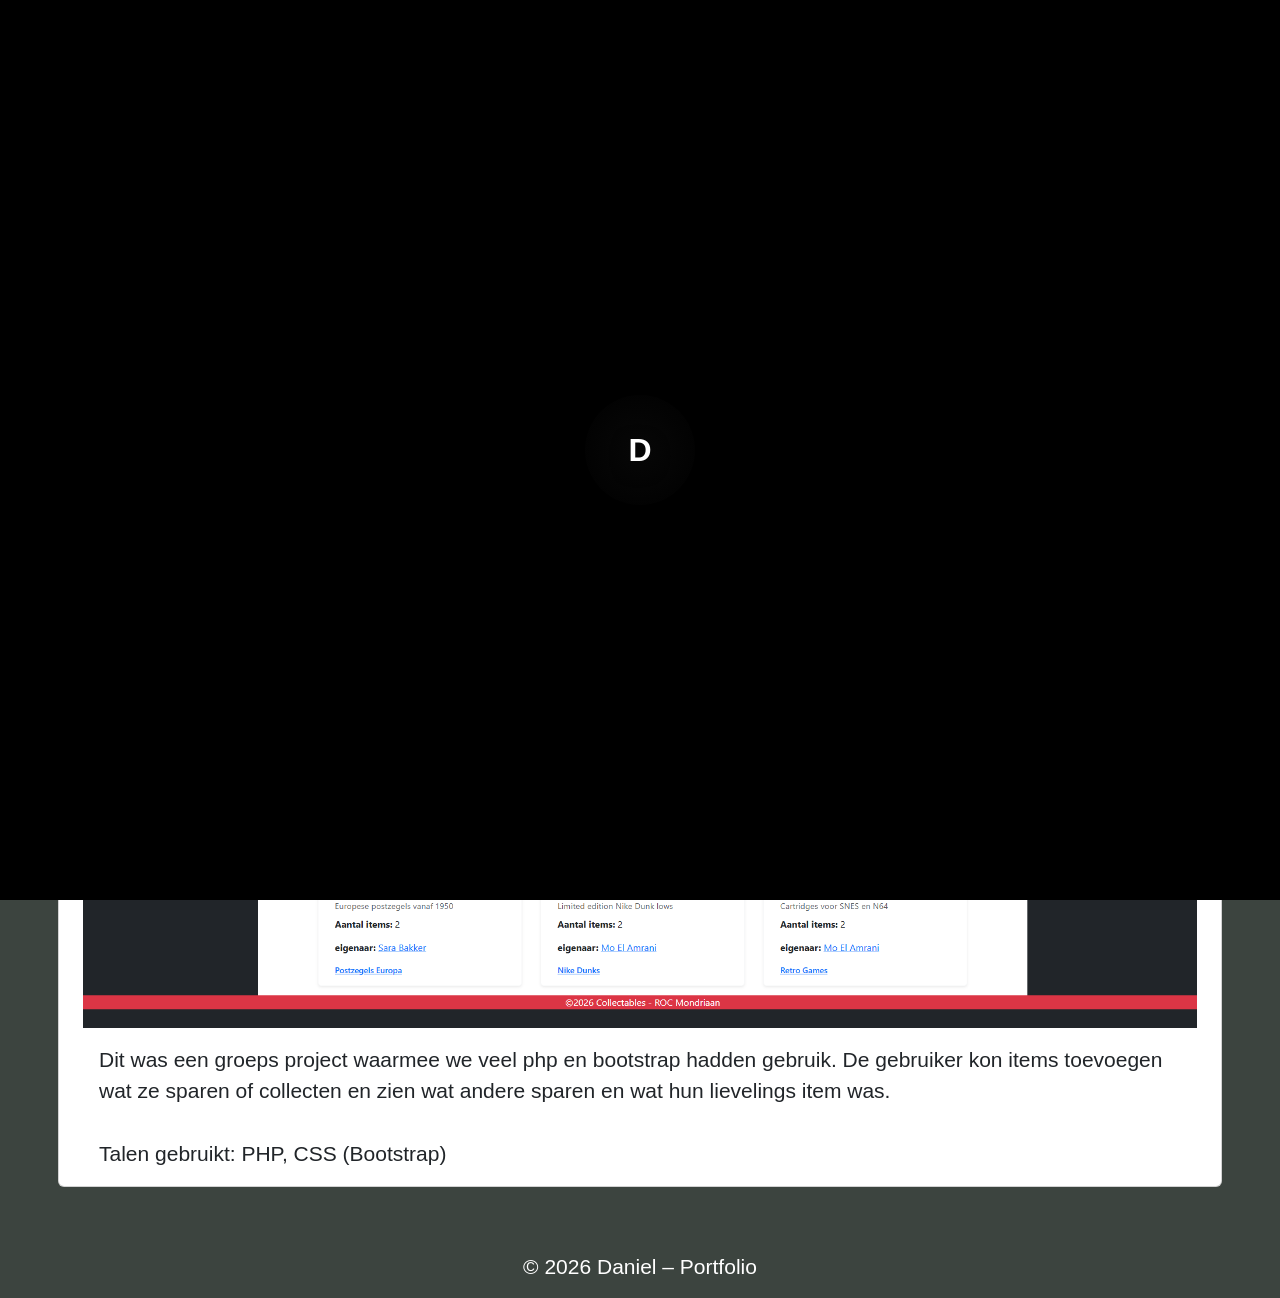
<file: Collectibles.html>
<!doctype html>
<html lang="nl">
<head>
    <meta charset="UTF-8">
    <meta name="viewport" content="width=device-width,initial-scale=1">
    <title>Projects – Daniel Portfolio</title>

    <!-- Bootstrap -->
    <link href="https://cdn.jsdelivr.net/npm/bootstrap@5.3.2/dist/css/bootstrap.min.css" rel="stylesheet">

    <!-- AOS -->
    <link href="https://unpkg.com/aos@2.3.1/dist/aos.css" rel="stylesheet">

    <!-- Custom CSS -->
    <link rel="stylesheet" href="css/style.css">
    <!-- Scripts -->
    <script src="https://cdn.jsdelivr.net/npm/bootstrap@5.3.2/dist/js/bootstrap.bundle.min.js" defer></script>
    <script src="https://unpkg.com/aos@2.3.1/dist/aos.js" defer></script>
    <script src="js/script.js" defer></script>
</head>
<body data-bs-spy="scroll" data-bs-target="#navbar" data-bs-offset="80">

<!-- PRELOADER -->
<div id="preloader">
    <div class="pulse-loader">
        <span class="loader-text">D</span>
    </div>
</div>

<!-- NAVBAR -->
<nav id="navbarNavDropdown" class="navbar fixed-top navbar-expand-lg">
    <div class="container">
        <a class="navbar-brand fw-bold" href="index.html">daniM‑T</a>
        <button class="navbar-toggler" type="button" data-bs-toggle="collapse" data-bs-target="#menu">
            <span class="navbar-toggler-icon"></span>
        </button>

        <div class="collapse navbar-collapse justify-content-end" id="menu">
            <ul class="navbar-nav align-items-center">
                <li class="nav-item dropdown">
                    <a class="nav-link dropdown-toggle" href="#" id="projectsDropdown" role="button"
                       data-bs-toggle="dropdown" aria-expanded="false">
                        Projects
                    </a>

                    <ul class="dropdown-menu dropdown-menu-end bg-dark border-0">
                        <li><a class="dropdown-item text-white" href="ggalgje.html">Galgje</a></li>
                        <li><a class="dropdown-item text-white" href="Collectibles.html">Collectibles</a></li>
                        <li><a class="dropdown-item text-white" href="qquiz.html">Quiz</a></li>
                        <li><a class="dropdown-item text-white" href="Mon.html">Mon-In</a></li>
                        <li><a class="dropdown-item text-white" href="godot.html">Godot Game</a></li>
                    </ul>
                </li>

            </ul>
        </div>
    </div>
</nav>

<!-- HEADER -->
<header class="text-center p-5 mt-5">
    <h1 class="hero-title">Collectible</h1>
</header>

<!-- PROJECTS SECTION -->
<section id="projects" class="container mt-5 pt-5">
    <div class="row g-5">
        <!-- Project layout -->
        <div class="card pt-3" style="width: 80rem;">
            <img src="img/collectables.png" class="card-img-top" alt="...">
            <div class="card-body">
                <p class="card-text">Dit was een groeps project waarmee we veel php en bootstrap hadden gebruik. De
                    gebruiker kon items toevoegen wat ze sparen of collecten en zien wat andere sparen en wat hun
                    lievelings item was.<br><br>

                    Talen gebruikt:
                    PHP, CSS (Bootstrap)

                </p>
            </div>
        </div>
    </div>
</section>

<!-- FOOTER -->
<footer class="text-center p-3 mt-5">
    © 2026 Daniel – Portfolio
</footer>


</body>
</html>
</file>
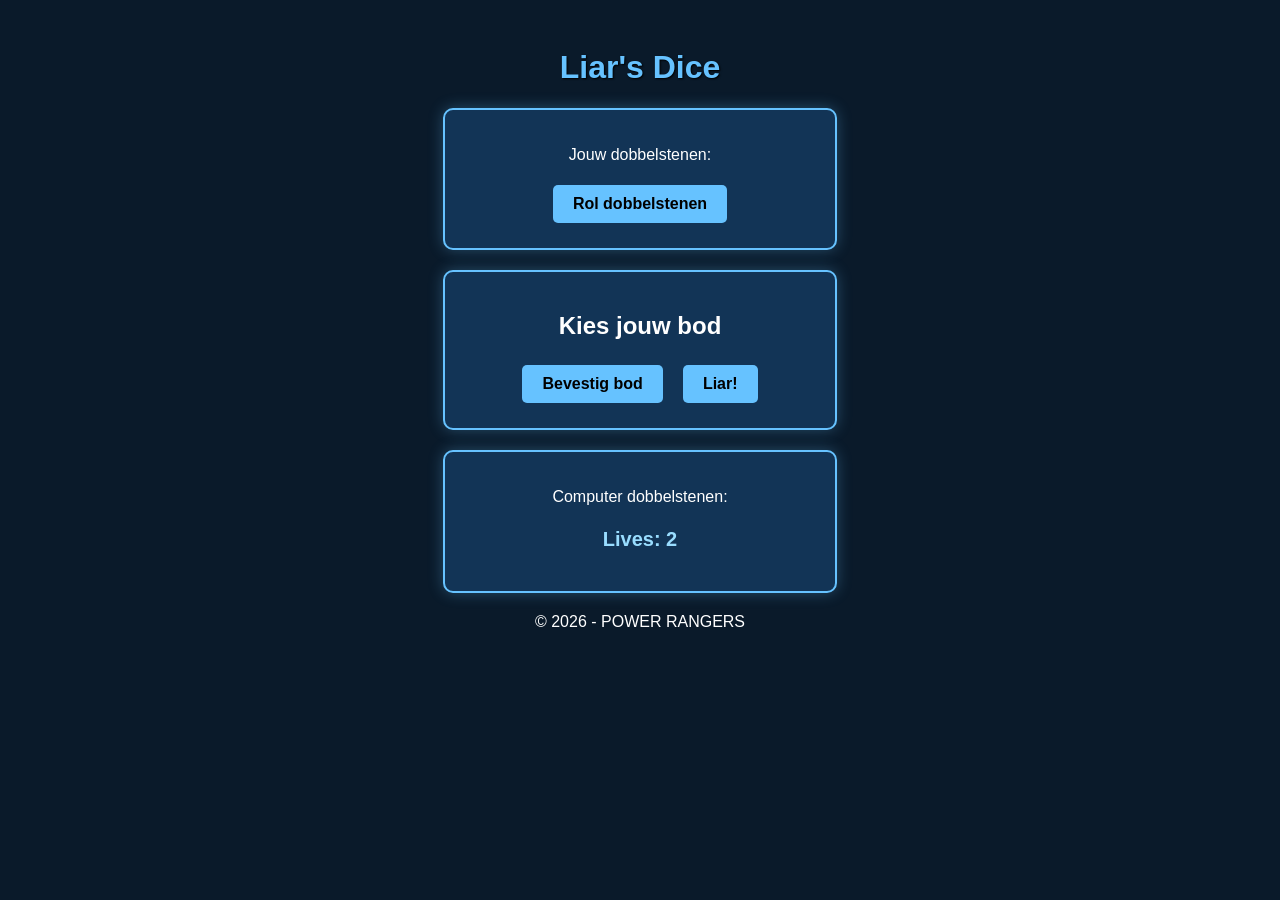
<file: Daniel.html>
<!DOCTYPE html>
<html>
<head>
  <title>Liar's Dice</title>
  <link rel="stylesheet" href="Daniel.css">
</head>
<body>

<h1>Liar's Dice</h1>

<div class="box">
  <p>Jouw dobbelstenen:</p>
  <div id="playerDice" class="dice"></div>
  <button onclick="rollDice()">Rol dobbelstenen</button>
</div>

<div class="box">
  <h2>Kies jouw bod</h2>

  <div class="controller">
    <button class="up" onclick="valueUp()">↑</button>

    <button class="left" onclick="countDown()">←</button>
    <div id="display" class="center">1 x ⚀</div>
    <button class="right" onclick="countUp()">→</button>

    <button class="down" onclick="valueDown()">↓</button>
  </div>

  <div class="actions">
    <button onclick="submitBid()">Bevestig bod</button>
    <button onclick="callLiar()">Liar!</button>
  </div>
</div>

<div class="box">
  <p>Computer dobbelstenen:</p>

  <div id="computerDice" class="dice"></div>

  <p id="computerBid" class="result"></p>

  <p class="result"></p>

  <p class="lives">Lives: 2</p>
</div>

<script src="Daniel.js"></script>

<footer>
  <p>&copy; 2026 - POWER RANGERS</p>
</footer>

</body>
</html>
</file>
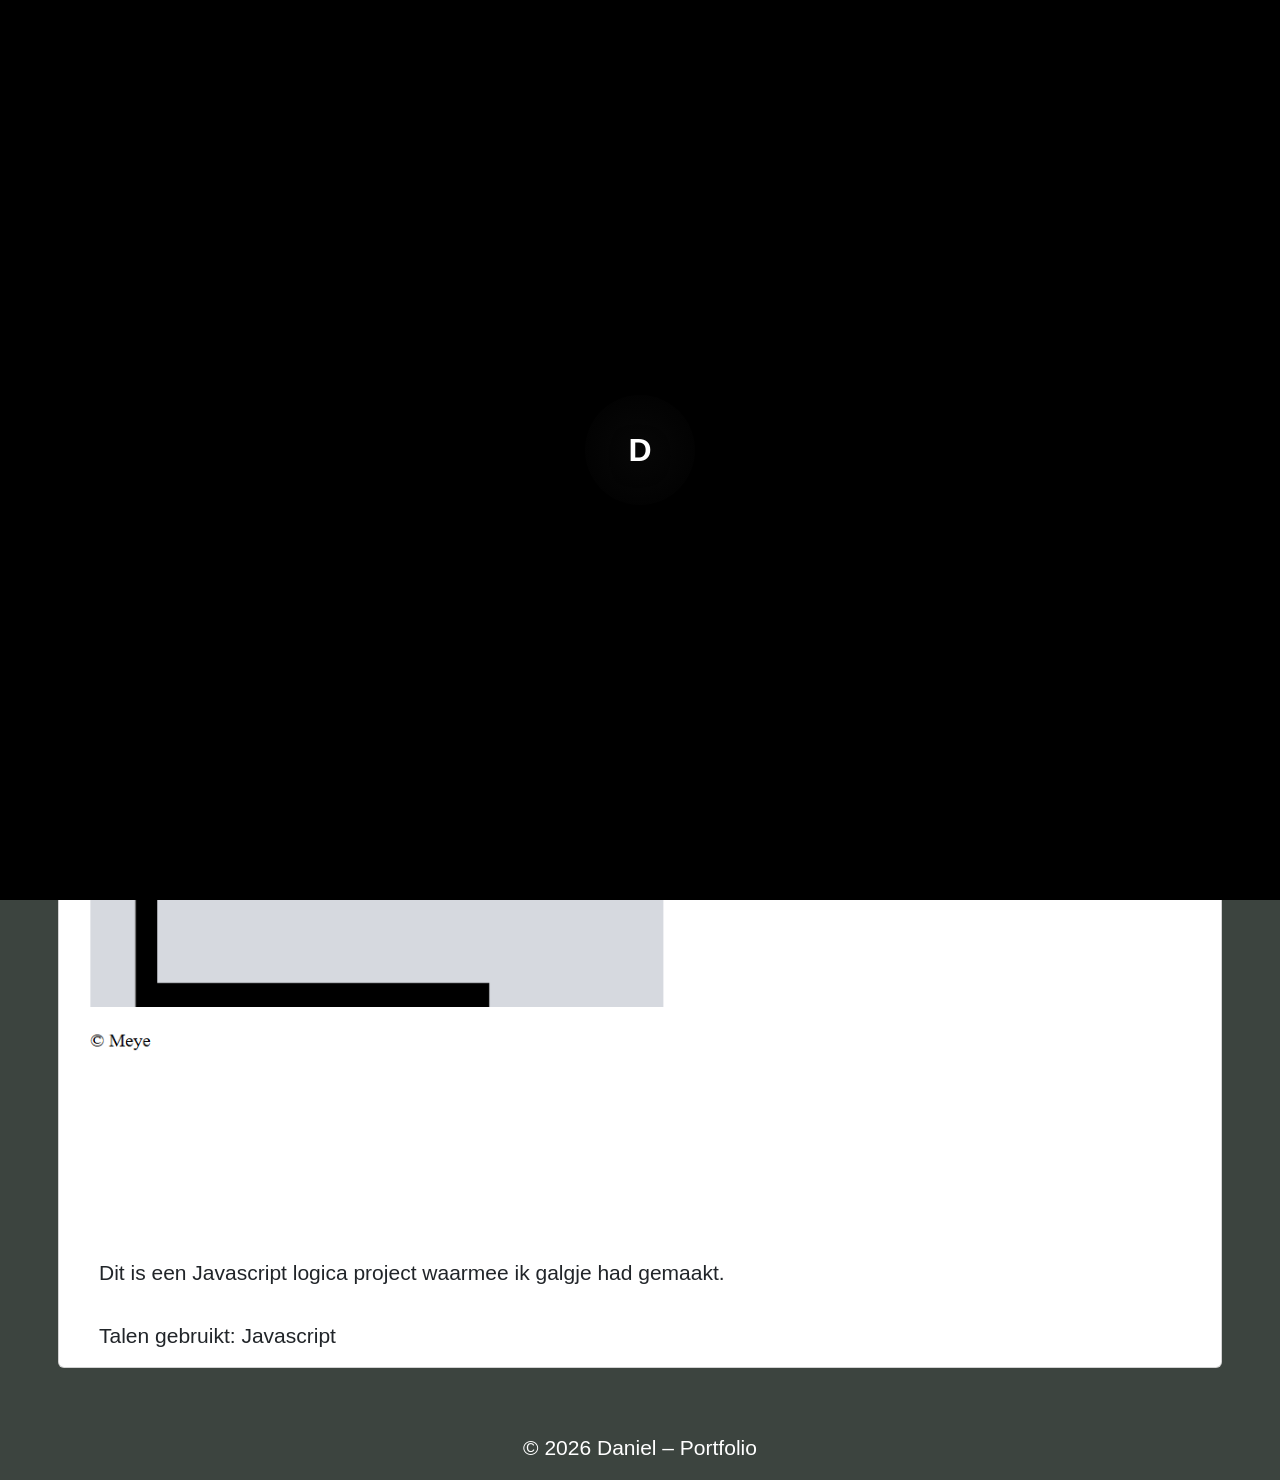
<file: ggalgje.html>
<!doctype html>
<html lang="nl">
<head>
    <meta charset="UTF-8">
    <meta name="viewport" content="width=device-width,initial-scale=1">
    <title>Projects – Daniel Portfolio</title>

    <!-- Bootstrap -->
    <link href="https://cdn.jsdelivr.net/npm/bootstrap@5.3.2/dist/css/bootstrap.min.css" rel="stylesheet">

    <!-- AOS -->
    <link href="https://unpkg.com/aos@2.3.1/dist/aos.css" rel="stylesheet">

    <!-- Custom CSS -->
    <link rel="stylesheet" href="css/style.css">
    <!-- Scripts -->
    <script src="https://cdn.jsdelivr.net/npm/bootstrap@5.3.2/dist/js/bootstrap.bundle.min.js" defer></script>
    <script src="https://unpkg.com/aos@2.3.1/dist/aos.js" defer></script>
    <script src="js/script.js" defer></script>
</head>
<body data-bs-spy="scroll" data-bs-target="#navbar" data-bs-offset="80">

<!-- PRELOADER -->
<div id="preloader">
    <div class="pulse-loader">
        <span class="loader-text">D</span>
    </div>
</div>

<!-- NAVBAR -->
<nav id="navbarNavDropdown" class="navbar fixed-top navbar-expand-lg">
    <div class="container">
        <a class="navbar-brand fw-bold" href="index.html">daniM‑T</a>
        <button class="navbar-toggler" type="button" data-bs-toggle="collapse" data-bs-target="#menu">
            <span class="navbar-toggler-icon"></span>
        </button>

        <div class="collapse navbar-collapse justify-content-end" id="menu">
            <ul class="navbar-nav align-items-center">
                <li class="nav-item dropdown">
                    <a class="nav-link dropdown-toggle" href="#" id="projectsDropdown" role="button"
                       data-bs-toggle="dropdown" aria-expanded="false">
                        Projects
                    </a>

                    <ul class="dropdown-menu dropdown-menu-end bg-dark border-0">
                        <li><a class="dropdown-item text-white" href="ggalgje.html">Galgje</a></li>
                        <li><a class="dropdown-item text-white" href="Collectibles.html">Collectibles</a></li>
                        <li><a class="dropdown-item text-white" href="qquiz.html">Quiz</a></li>
                        <li><a class="dropdown-item text-white" href="Mon.html">Mon-In</a></li>
                        <li><a class="dropdown-item text-white" href="godot.html">Godot Game</a></li>
                    </ul>
                </li>

            </ul>
        </div>
    </div>
</nav>

<!-- HEADER -->
<header class="text-center p-5 mt-5">
    <h1 class="hero-title">Galgje</h1>
</header>

<!-- PROJECTS SECTION -->
<section id="projects" class="container mt-5 pt-5">
    <div class="row g-5">
        <!-- Project layout -->
        <div class="card pt-3" style="width: 80rem;">
            <img src="img/galgje.png" class="card-img-top" alt="...">
            <div class="card-body">
                <p class="card-text">Dit is een Javascript logica project waarmee ik galgje had gemaakt.
                    <br><br>

                    Talen gebruikt:
                    Javascript
                </p>
            </div>
        </div>
    </div>
</section>

<!-- FOOTER -->
<footer class="text-center p-3 mt-5">
    © 2026 Daniel – Portfolio
</footer>


</body>
</html>
</file>
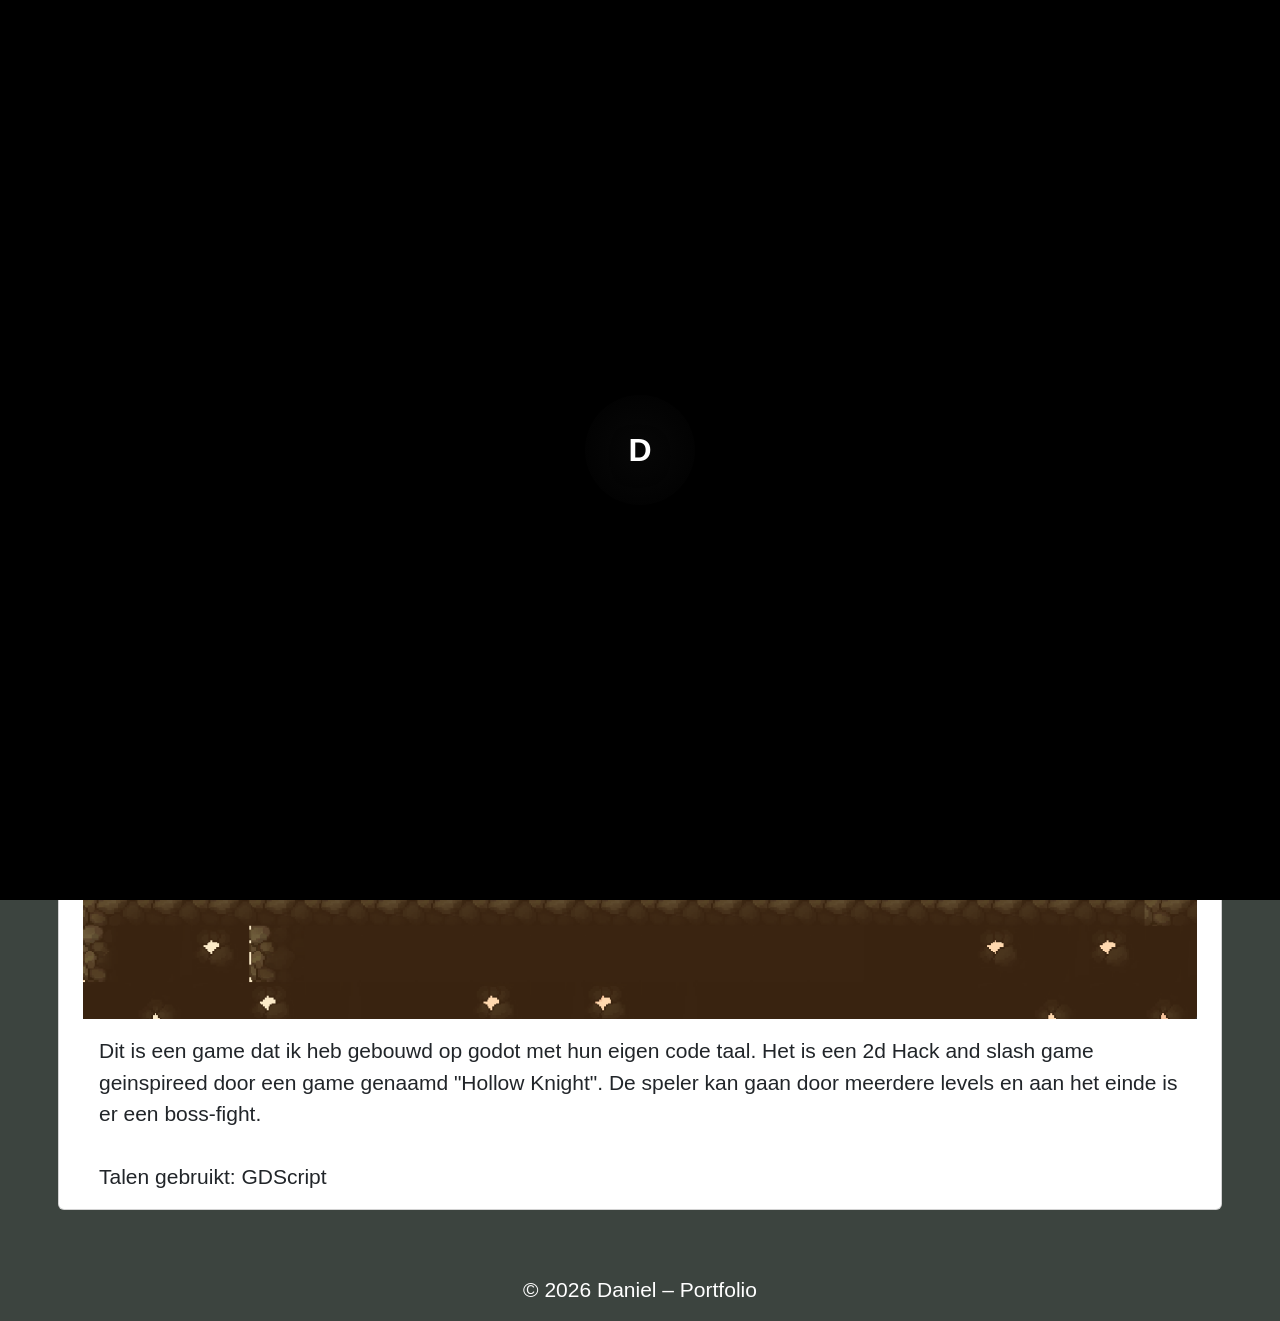
<file: godot.html>
<!doctype html>
<html lang="nl">
<head>
    <meta charset="UTF-8">
    <meta name="viewport" content="width=device-width,initial-scale=1">
    <title>Projects – Daniel Portfolio</title>

    <!-- Bootstrap -->
    <link href="https://cdn.jsdelivr.net/npm/bootstrap@5.3.2/dist/css/bootstrap.min.css" rel="stylesheet">

    <!-- AOS -->
    <link href="https://unpkg.com/aos@2.3.1/dist/aos.css" rel="stylesheet">

    <!-- Custom CSS -->
    <link rel="stylesheet" href="css/style.css">
    <!-- Scripts -->
    <script src="https://cdn.jsdelivr.net/npm/bootstrap@5.3.2/dist/js/bootstrap.bundle.min.js" defer></script>
    <script src="https://unpkg.com/aos@2.3.1/dist/aos.js" defer></script>
    <script src="js/script.js" defer></script>
</head>
<body data-bs-spy="scroll" data-bs-target="#navbar" data-bs-offset="80">

<!-- PRELOADER -->
<div id="preloader">
    <div class="pulse-loader">
        <span class="loader-text">D</span>
    </div>
</div>

<!-- NAVBAR -->
<nav id="navbarNavDropdown" class="navbar fixed-top navbar-expand-lg">
    <div class="container">
        <a class="navbar-brand fw-bold" href="index.html">daniM‑T</a>
        <button class="navbar-toggler" type="button" data-bs-toggle="collapse" data-bs-target="#menu">
            <span class="navbar-toggler-icon"></span>
        </button>

        <div class="collapse navbar-collapse justify-content-end" id="menu">
            <ul class="navbar-nav align-items-center">
                <li class="nav-item dropdown">
                    <a class="nav-link dropdown-toggle" href="#" id="projectsDropdown" role="button"
                       data-bs-toggle="dropdown" aria-expanded="false">
                        Projects
                    </a>

                    <ul class="dropdown-menu dropdown-menu-end bg-dark border-0">
                        <li><a class="dropdown-item text-white" href="ggalgje.html">Galgje</a></li>
                        <li><a class="dropdown-item text-white" href="Collectibles.html">Collectibles</a></li>
                        <li><a class="dropdown-item text-white" href="qquiz.html">Quiz</a></li>
                        <li><a class="dropdown-item text-white" href="Mon.html">Mon-In</a></li>
                        <li><a class="dropdown-item text-white" href="godot.html">Godot Game</a></li>
                    </ul>
                </li>

            </ul>
        </div>
    </div>
</nav>

<!-- HEADER -->
<header class="text-center p-5 mt-5">
    <h1 class="hero-title">Godot Game</h1>
</header>

<!-- PROJECTS SECTION -->
<section id="projects" class="container mt-5 pt-5">
    <div class="row g-5">
        <!-- Project layout -->
        <div class="card pt-3" style="width: 80rem;">
            <img src="img/GameSC.png" class="card-img-top" alt="...">
            <div class="card-body">
                <p class="card-text">Dit is een game dat ik heb gebouwd op godot met hun eigen code taal. Het is een 2d
                    Hack and slash game geinspireed door een game genaamd "Hollow Knight". De speler kan gaan door
                    meerdere levels en aan het einde is er een boss-fight.<br><br>

                    Talen gebruikt:
                    GDScript
                </p>
            </div>
        </div>
    </div>
</section>

<!-- FOOTER -->
<footer class="text-center p-3 mt-5">
    © 2026 Daniel – Portfolio
</footer>


</body>
</html>
</file>
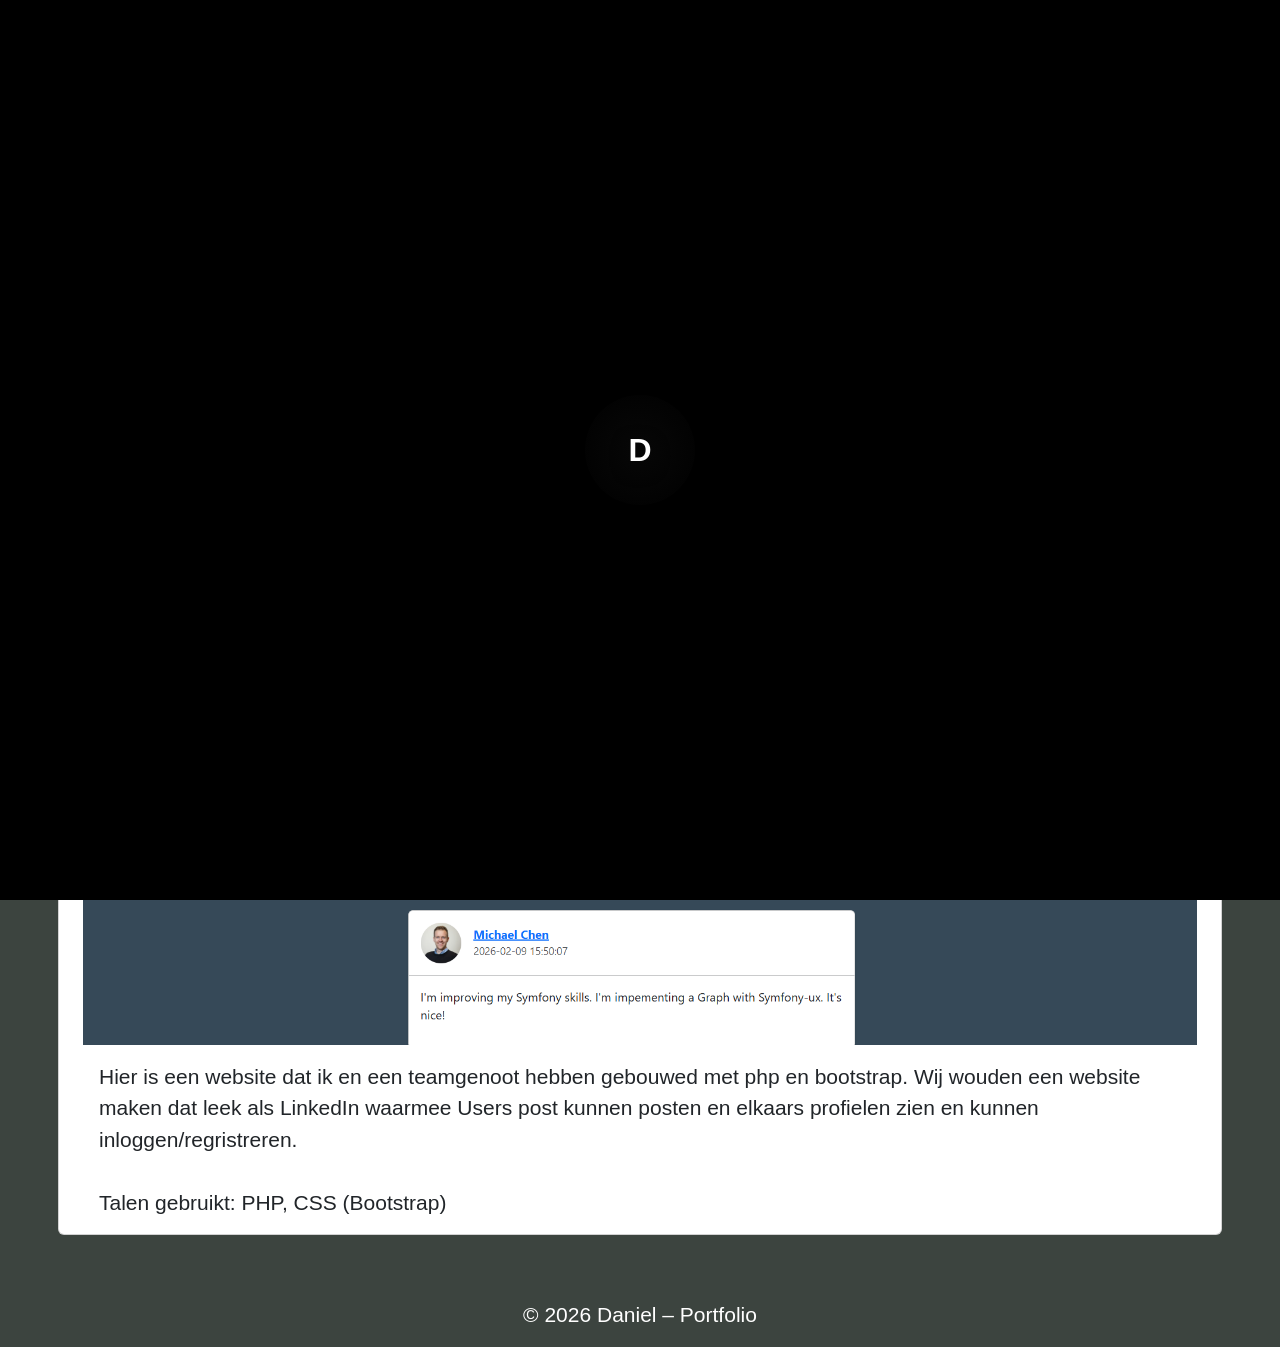
<file: Mon.html>
<!doctype html>
<html lang="nl">
<head>
    <meta charset="UTF-8">
    <meta name="viewport" content="width=device-width,initial-scale=1">
    <title>Projects – Daniel Portfolio</title>

    <!-- Bootstrap -->
    <link href="https://cdn.jsdelivr.net/npm/bootstrap@5.3.2/dist/css/bootstrap.min.css" rel="stylesheet">

    <!-- AOS -->
    <link href="https://unpkg.com/aos@2.3.1/dist/aos.css" rel="stylesheet">

    <!-- Custom CSS -->
    <link rel="stylesheet" href="css/style.css">
    <!-- Scripts -->
    <script src="https://cdn.jsdelivr.net/npm/bootstrap@5.3.2/dist/js/bootstrap.bundle.min.js" defer></script>
    <script src="https://unpkg.com/aos@2.3.1/dist/aos.js" defer></script>
    <script src="js/script.js" defer></script>
</head>
<body data-bs-spy="scroll" data-bs-target="#navbar" data-bs-offset="80">

<!-- PRELOADER -->
<div id="preloader">
    <div class="pulse-loader">
        <span class="loader-text">D</span>
    </div>
</div>

<!-- NAVBAR -->
<nav id="navbarNavDropdown" class="navbar fixed-top navbar-expand-lg">
    <div class="container">
        <a class="navbar-brand fw-bold" href="index.html">daniM‑T</a>
        <button class="navbar-toggler" type="button" data-bs-toggle="collapse" data-bs-target="#menu">
            <span class="navbar-toggler-icon"></span>
        </button>

        <div class="collapse navbar-collapse justify-content-end" id="menu">
            <ul class="navbar-nav align-items-center">
                <li class="nav-item dropdown">
                    <a class="nav-link dropdown-toggle" href="#" id="projectsDropdown" role="button"
                       data-bs-toggle="dropdown" aria-expanded="false">
                        Projects
                    </a>

                    <ul class="dropdown-menu dropdown-menu-end bg-dark border-0">
                        <li><a class="dropdown-item text-white" href="ggalgje.html">Galgje</a></li>
                        <li><a class="dropdown-item text-white" href="Collectibles.html">Collectibles</a></li>
                        <li><a class="dropdown-item text-white" href="qquiz.html">Quiz</a></li>
                        <li><a class="dropdown-item text-white" href="Mon.html">Mon-In</a></li>
                        <li><a class="dropdown-item text-white" href="godot.html">Godot Game</a></li>
                    </ul>
                </li>

            </ul>
        </div>
    </div>
</nav>

<!-- HEADER -->
<header class="text-center p-5 mt-5">
    <h1 class="hero-title">Mon-In</h1>
</header>

<!-- PROJECTS SECTION -->
<section id="projects" class="container mt-5 pt-5">
    <div class="row g-5">
        <!-- Project layout -->
        <div class="card pt-3" style="width: 80rem;">
            <img src="img/monin.png" class="card-img-top" alt="...">
            <div class="card-body">
                <p class="card-text">Hier is een website dat ik en een teamgenoot hebben gebouwed met php en bootstrap.
                    Wij wouden een website maken dat leek als LinkedIn waarmee Users post kunnen posten en elkaars
                    profielen zien en kunnen inloggen/regristreren. <br><br>

                    Talen gebruikt:
                    PHP, CSS (Bootstrap)
                </p>
            </div>
        </div>
    </div>
</section>

<!-- FOOTER -->
<footer class="text-center p-3 mt-5">
    © 2026 Daniel – Portfolio
</footer>


</body>
</html>
</file>
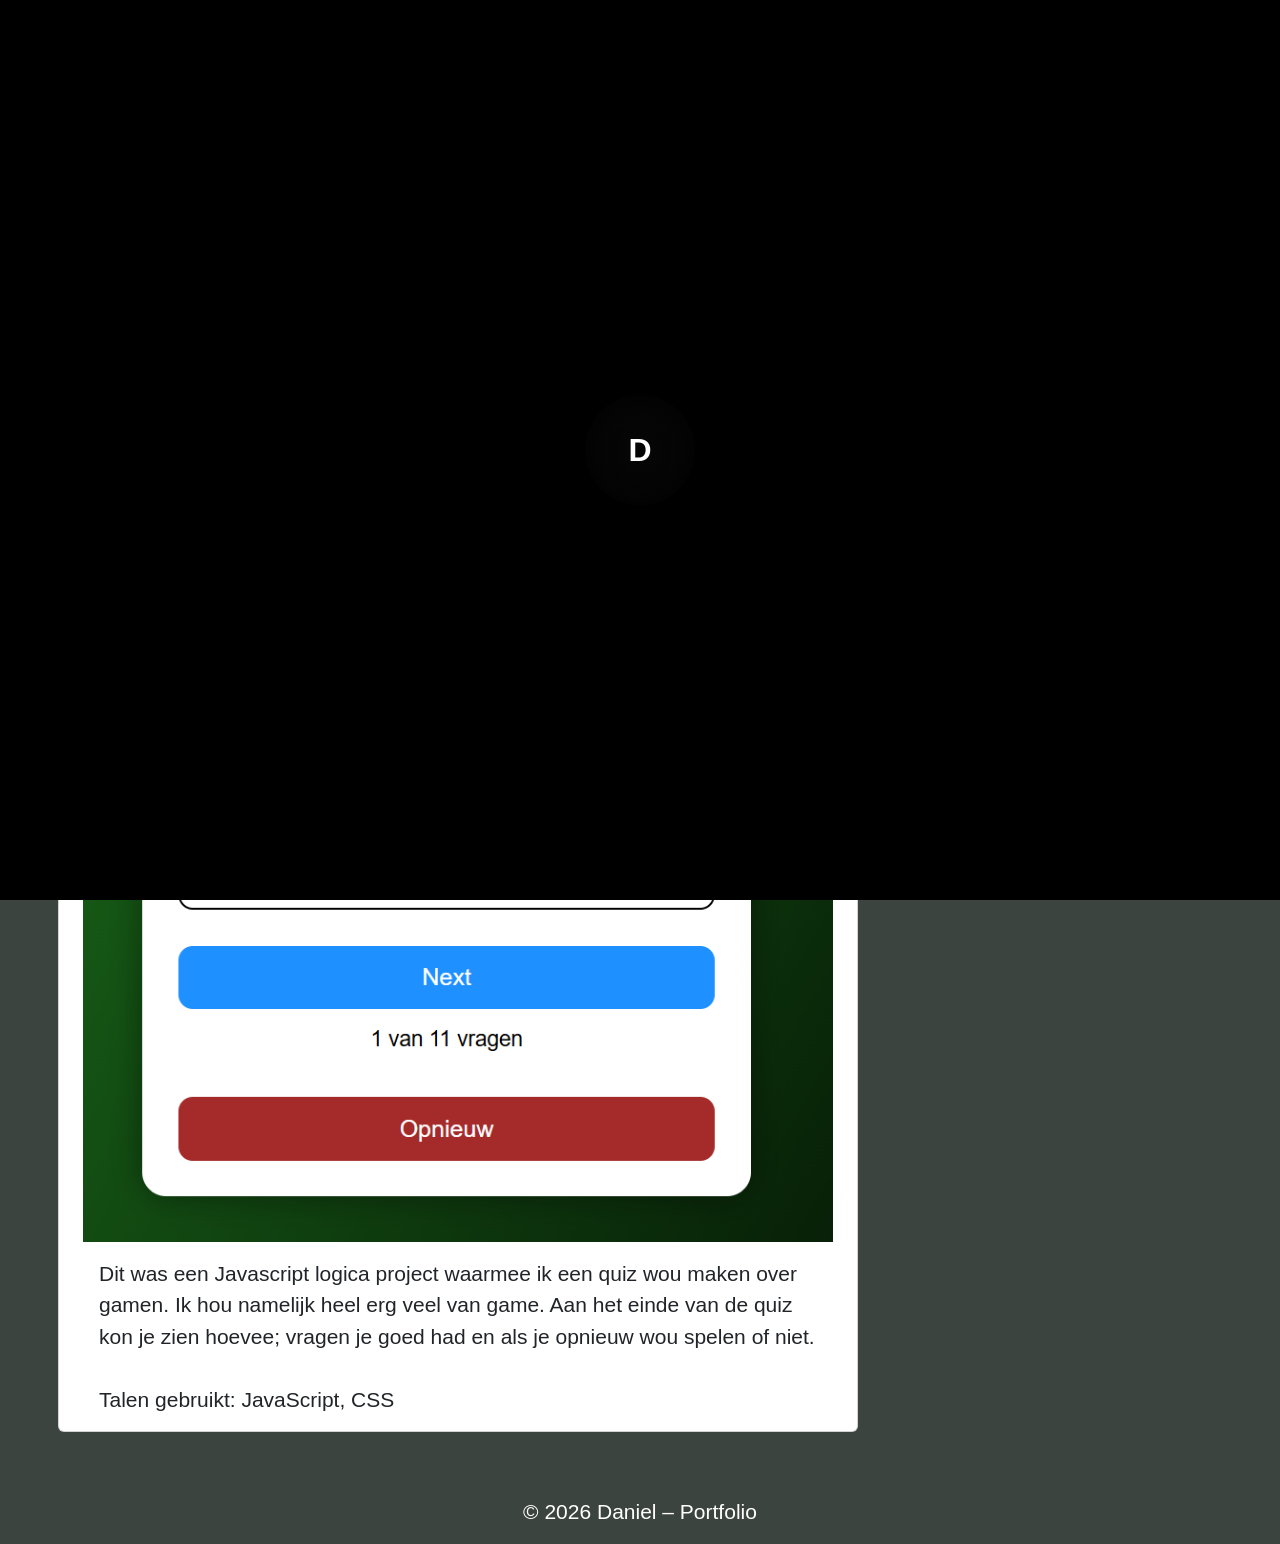
<file: qquiz.html>
<!doctype html>
<html lang="nl">
<head>
    <meta charset="UTF-8">
    <meta name="viewport" content="width=device-width,initial-scale=1">
    <title>Projects – Daniel Portfolio</title>

    <!-- Bootstrap -->
    <link href="https://cdn.jsdelivr.net/npm/bootstrap@5.3.2/dist/css/bootstrap.min.css" rel="stylesheet">

    <!-- AOS -->
    <link href="https://unpkg.com/aos@2.3.1/dist/aos.css" rel="stylesheet">

    <!-- Custom CSS -->
    <link rel="stylesheet" href="css/style.css">
    <!-- Scripts -->
    <script src="https://cdn.jsdelivr.net/npm/bootstrap@5.3.2/dist/js/bootstrap.bundle.min.js" defer></script>
    <script src="https://unpkg.com/aos@2.3.1/dist/aos.js" defer></script>
    <script src="js/script.js" defer></script>
</head>
<body data-bs-spy="scroll" data-bs-target="#navbar" data-bs-offset="80">

<!-- PRELOADER -->
<div id="preloader">
    <div class="pulse-loader">
        <span class="loader-text">D</span>
    </div>
</div>

<!-- NAVBAR -->
<nav id="navbarNavDropdown" class="navbar fixed-top navbar-expand-lg">
    <div class="container">
        <a class="navbar-brand fw-bold" href="index.html">daniM‑T</a>
        <button class="navbar-toggler" type="button" data-bs-toggle="collapse" data-bs-target="#menu">
            <span class="navbar-toggler-icon"></span>
        </button>

        <div class="collapse navbar-collapse justify-content-end" id="menu">
            <ul class="navbar-nav align-items-center">
                <li class="nav-item dropdown">
                    <a class="nav-link dropdown-toggle" href="#" id="projectsDropdown" role="button"
                       data-bs-toggle="dropdown" aria-expanded="false">
                        Projects
                    </a>

                    <ul class="dropdown-menu dropdown-menu-end bg-dark border-0">
                        <li><a class="dropdown-item text-white" href="ggalgje.html">Galgje</a></li>
                        <li><a class="dropdown-item text-white" href="Collectibles.html">Collectibles</a></li>
                        <li><a class="dropdown-item text-white" href="qquiz.html">Quiz</a></li>
                        <li><a class="dropdown-item text-white" href="Mon.html">Mon-In</a></li>
                        <li><a class="dropdown-item text-white" href="godot.html">Godot Game</a></li>
                    </ul>
                </li>

            </ul>
        </div>
    </div>
</nav>

<!-- HEADER -->
<header class="text-center p-5 mt-5">
    <h1 class="hero-title">Quiz</h1>
</header>

<!-- PROJECTS SECTION -->
<section id="projects" class="container mt-5 pt-5">
    <div class="row g-5">
        <!-- Project layout -->
        <div class="card pt-3" style="width: 50rem;">
            <img src="img/quizsc.png" class="card-img-top" alt="...">
            <div class="card-body">
                <p class="card-text">Dit was een Javascript logica project waarmee ik een quiz wou maken over gamen. Ik
                    hou namelijk heel erg veel van game. Aan het einde van de quiz kon je zien hoevee; vragen je goed
                    had en als je opnieuw wou spelen of niet.<br><br>

                    Talen gebruikt:
                    JavaScript, CSS
                </p>
            </div>
        </div>
    </div>
</section>

<!-- FOOTER -->
<footer class="text-center p-3 mt-5">
    © 2026 Daniel – Portfolio
</footer>


</body>
</html>
</file>
<file: css/style.css>
:root {
    --bg: #3C443F; /* nieuwe achtergrondkleur */
    --accent: #004F2D;
    --muted: #D3CDD7;
    --text-light: #ffffff;
}

/* ===== BACKGROUND + LIGHT BLUR ===== */
body {
    margin: 0;
    padding: 0;
    font-family: Arial, sans-serif;
    font-size: 21px;
    background-color: var(--bg);
    background-image: url("data:image/svg+xml,%3csvg xmlns='http://www.w3.org/2000/svg' version='1.1' xmlns:xlink='http://www.w3.org/1999/xlink' xmlns:svgjs='http://svgjs.dev/svgjs' width='1440' height='560' preserveAspectRatio='none' viewBox='0 0 1440 560'%3e%3cg mask='url(%26quot%3b%23SvgjsMask1015%26quot%3b)' fill='none'%3e%3cpath d='M8.24 0C74.25 16.25 75.53 34.46 140 34.46C180.03 34.46 177.06 9.89 217.24 0C247.06 -7.34 248.62 0 280 0C309.36 0 323.76 -19.93 338.71 0C376.26 50.07 375.61 68.27 385 140C393.94 208.27 365.51 212.62 375.36 280C383.01 332.3 397.4 379.35 420 379.35C442.71 379.35 452.84 332.37 465.97 280C482.84 212.69 456.02 203.48 480 140C503.03 79.04 514.93 80.14 560 31.11C579.28 10.14 581.57 6.03 608.7 0C651.57 -9.53 654.35 0 700 0C770 0 770 0 840 0C903.12 0 966.23 -23.64 966.23 0C966.23 31.36 901.94 53.78 840 110C824.82 123.78 826.4 125.39 812 140C756.4 196.39 757.29 197.44 700 252C683.79 267.44 665 260.97 665 280C665 324.97 664.28 372.48 700 380C751.78 390.9 773.98 354.18 840 316.84C862.4 304.18 858.19 298.18 876.84 280C928.19 229.93 927.32 228.95 980 180.34C1003.19 158.95 1008.8 164.31 1028.57 140C1078.8 78.26 1074.92 74.48 1120 8.24C1122.56 4.48 1119.46 0.26 1123.84 0C1189.46 -3.86 1191.92 0 1260 0C1325.39 0 1390.79 -23.13 1390.79 0C1390.79 29.74 1327.46 55.86 1260 105.74C1232.79 125.86 1201.45 116.74 1201.45 140C1201.45 174.12 1223.16 188.67 1260 220.5C1304.18 258.67 1311.58 250.53 1363.48 280C1381.58 290.28 1379.86 295.93 1400 300C1468.12 313.75 1499.79 281.17 1540 315.64C1569.79 341.17 1540 367.82 1540 420C1540 490 1562.75 512.75 1540 560C1529.05 582.75 1504.07 568.81 1472.59 560C1434.07 549.21 1431.68 520.8 1400 520.8C1381.58 520.8 1393.32 554.14 1372.39 560C1323.32 573.74 1316.2 560 1260 560C1210.74 560 1203.33 575.45 1161.48 560C1133.33 549.61 1148.51 510.72 1120 508.31C1057.77 503.06 1049.82 525.85 980 544.69C954.03 551.7 954.9 557.1 928.42 560C884.9 564.76 884.21 560 840 560C770 560 770 560 700 560C630 560 630 560 560 560C490 560 490 560 420 560C362.97 560 354.34 575.13 305.93 560C284.34 553.25 298.82 516.25 280 516.25C246.97 516.25 243.46 547.11 202.22 560C173.46 568.99 171.11 560 140 560C70 560 35 595 0 560C-35 525 0 490 0 420C0 350 0 350 0 280C0 210 0 210 0 140C0 70 -3.89 66.11 0 0C0.23 -3.89 4.25 -0.98 8.24 0' stroke='rgba(109%2c 105%2c 93%2c 1)' stroke-width='2'%3e%3c/path%3e%3cpath d='M1400 140C1368.54 100.68 1377.07 36.93 1414 0C1447.07 -33.07 1510.16 -33.16 1540 0C1573.16 36.84 1540 70 1540 140C1540 148.75 1547.72 157.5 1540 157.5C1477.72 157.5 1431.54 179.43 1400 140' stroke='rgba(255%2c 255%2c 255%2c 1)' stroke-width='2'%3e%3c/path%3e%3cpath d='M140 243.94C103.46 243.94 60.67 261.62 60.67 280C60.67 298.54 103.66 317.78 140 317.78C161.92 317.78 177.19 298.67 177.19 280C177.19 261.75 161.72 243.94 140 243.94' stroke='rgba(109%2c 105%2c 93%2c 1)' stroke-width='2'%3e%3c/path%3e%3cpath d='M560 378.44C512.08 378.44 465 398.17 465 420C465 442.28 511.99 466.67 560 466.67C612.69 466.67 666.4 442.24 666.4 420C666.4 398.13 612.78 378.44 560 378.44' stroke='rgba(3%2c 49%2c 0%2c 1)' stroke-width='2'%3e%3c/path%3e%3cpath d='M68.51 140C68.51 114.28 100.89 107.99 140 88.31C206.64 54.79 224.26 19.43 280 33.6C325.92 45.27 332.9 82.45 343.33 140C355.22 205.65 328.82 209.69 324.64 280C320.49 349.69 342.93 360.51 326.67 420C320.61 442.17 303.67 432.37 280 443.33C210.33 475.6 212.57 482.92 140 506.47C72.57 528.36 38.88 558.23 0 534.21C-31.12 514.99 0 477.11 0 420C0 369.53 -28.14 328.45 0 319.07C41.86 305.12 78.07 383.76 140 373.33C194.01 364.23 231.88 326.13 231.88 280C231.88 234.92 188.46 232.43 140 190.91C106.77 162.43 68.51 165.58 68.51 140' stroke='rgba(255%2c 255%2c 255%2c 1)' stroke-width='2'%3e%3c/path%3e%3cpath d='M551.43 140C553.34 133.07 554.18 132.59 560 128.33C628.47 78.15 631.36 81.45 700 31.11C718.86 17.28 713.41 4.8 735 0C783.41 -10.76 787.5 0 840 0C874.42 0 908.85 -12.9 908.85 0C908.85 17.1 872.64 28.16 840 60C800.88 98.16 803.29 100.6 765.33 140C733.29 173.26 734.59 174.81 700 205.33C655.26 244.81 652.27 241.43 606.67 280C582.27 300.64 582.73 323.75 560 323.75C538.5 323.75 519.48 307.2 518.21 280C515.19 215.32 532.45 208.9 551.43 140' stroke='rgba(255%2c 255%2c 255%2c 1)' stroke-width='2'%3e%3c/path%3e%3cpath d='M1100 140C1112.85 128.21 1110.38 111.18 1120 111.18C1129.29 111.18 1129.63 125.18 1137.82 140C1176.29 209.59 1200.66 206.2 1213.33 280C1224.69 346.2 1216.56 362.65 1185.88 420C1169.89 449.88 1154.98 442.57 1120 454.46C1052.04 477.57 1051.02 478.62 980 490C911.02 501.05 899.86 476.47 840 499.33C808.19 511.47 827.15 546.79 796.67 560C757.15 577.13 748.34 560 700 560C630 560 630 560 560 560C490 560 490 560 420 560C384.57 560 349.14 578.39 349.14 560C349.14 528.04 373.49 466.34 420 459.3C478.92 450.38 488.53 523.96 560 528.07C628.53 532.02 633.88 508.83 700 475.42C740.83 454.79 735.98 446.31 773.89 420C805.98 397.73 810.41 403.46 840 378.25C892.59 333.46 888.88 328.87 938.25 280C958.88 259.58 958.06 258.65 980 239.66C1038.94 188.65 1042.85 192.45 1100 140' stroke='rgba(109%2c 105%2c 93%2c 1)' stroke-width='2'%3e%3c/path%3e%3cpath d='M1260 68.51C1216.23 68.51 1171.78 19.14 1171.78 0C1171.78 -15.12 1215.89 0 1260 0C1302.37 0 1344.74 -14.99 1344.74 0C1344.74 19.27 1302.71 68.51 1260 68.51' stroke='rgba(3%2c 49%2c 0%2c 1)' stroke-width='2'%3e%3c/path%3e%3cpath d='M1540 65.12C1524.07 65.12 1484 19.71 1484 0C1484 -12.85 1527.05 -15.05 1540 0C1555.05 17.51 1552.07 65.12 1540 65.12' stroke='rgba(3%2c 49%2c 0%2c 1)' stroke-width='2'%3e%3c/path%3e%3cpath d='M1346.9 420C1346.9 402.71 1369.55 389.75 1400 383.33C1466.1 369.39 1485.77 365.07 1540 379.27C1555.77 383.4 1540 399.63 1540 420C1540 460 1564.52 494.61 1540 500C1494.52 510.01 1468.3 479.1 1400 450.8C1371.75 439.1 1346.9 436.45 1346.9 420' stroke='rgba(3%2c 49%2c 0%2c 1)' stroke-width='2'%3e%3c/path%3e%3cpath d='M1204.69 560C1204.69 530.63 1230.99 470.4 1260 470.4C1290.19 470.4 1323.1 531.57 1323.1 560C1323.1 576.37 1291.55 560 1260 560C1232.35 560 1204.69 575.43 1204.69 560' stroke='rgba(3%2c 49%2c 0%2c 1)' stroke-width='2'%3e%3c/path%3e%3cpath d='M150 140C150 107.07 222.28 103.6 280 103.6C298.11 103.6 301.67 119.89 301.67 140C301.67 194.97 310.43 253.75 280 253.75C234.6 253.75 150 182.14 150 140' stroke='rgba(255%2c 255%2c 255%2c 1)' stroke-width='2'%3e%3c/path%3e%3cpath d='M656.25 140C656.25 126.8 681.38 108.89 700 108.89C712.59 108.89 718.67 125.59 718.67 140C718.67 150.48 711.14 158.67 700 158.67C679.93 158.67 656.25 151.69 656.25 140' stroke='rgba(255%2c 255%2c 255%2c 1)' stroke-width='2'%3e%3c/path%3e%3cpath d='M840 10C831.75 10 822.5 2.68 822.5 0C822.5 -2.32 831.25 0 840 0C845.74 0 851.48 -2.15 851.48 0C851.48 2.85 846.24 10 840 10' stroke='rgba(255%2c 255%2c 255%2c 1)' stroke-width='2'%3e%3c/path%3e%3cpath d='M1260 31.28C1240.02 31.28 1219.73 8.74 1219.73 0C1219.73 -6.9 1239.86 0 1260 0C1279.34 0 1298.68 -6.84 1298.68 0C1298.68 8.8 1279.49 31.28 1260 31.28' stroke='rgba(3%2c 49%2c 0%2c 1)' stroke-width='2'%3e%3c/path%3e%3cpath d='M0 400.47C34.24 400.47 84 409.63 84 420C84 430.45 33.48 442.11 0 442.11C-8.52 442.11 0 431.06 0 420C0 410.24 -7.76 400.47 0 400.47' stroke='rgba(3%2c 49%2c 0%2c 1)' stroke-width='2'%3e%3c/path%3e%3cpath d='M914.67 420C914.67 396.64 947.86 354.67 980 354.67C1011.15 354.67 1041.25 396.35 1041.25 420C1041.25 436.67 1010.68 435.31 980 435.31C947.39 435.31 914.67 436.96 914.67 420' stroke='rgba(109%2c 105%2c 93%2c 1)' stroke-width='2'%3e%3c/path%3e%3cpath d='M392.35 560C392.35 547.53 401.15 520.7 420 520.7C454.97 520.7 500 549.64 500 560C500 569.29 460 560 420 560C406.17 560 392.35 567.18 392.35 560' stroke='rgba(255%2c 255%2c 255%2c 1)' stroke-width='2'%3e%3c/path%3e%3cpath d='M665 560C665 557.01 683.67 548.33 700 548.33C707.84 548.33 713.33 556.67 713.33 560C713.33 562.51 706.66 560 700 560C682.5 560 665 562.84 665 560' stroke='rgba(3%2c 49%2c 0%2c 1)' stroke-width='2'%3e%3c/path%3e%3cpath d='M1247.9 560C1247.9 553.58 1253.65 540.4 1260 540.4C1266.6 540.4 1273.8 553.78 1273.8 560C1273.8 563.58 1266.9 560 1260 560C1253.95 560 1247.9 563.38 1247.9 560' stroke='rgba(3%2c 49%2c 0%2c 1)' stroke-width='2'%3e%3c/path%3e%3c/g%3e%3cdefs%3e%3cmask id='SvgjsMask1015'%3e%3crect width='1440' height='560' fill='white'%3e%3c/rect%3e%3c/mask%3e%3c/defs%3e%3c/svg%3e");
    background-size: cover;
    background-position: center;
    background-attachment: fixed;
    color: var(--text-light);
}

/* subtiele blur overlay */
body::before {
    content: "";
    position: fixed;
    inset: 0;
    backdrop-filter: blur(10px);
    background: rgba(0, 0, 0, 0.02);
    pointer-events: none;
    z-index: 0;
}

/* content boven blur */
header, section, footer, .container {
    position: relative;
    z-index: 2;
}

/* ===== NAVBAR ===== */
.navbar {
    color: #000000;
    background-color: transparent !important;
    border-bottom: 2px solid rgba(255, 255, 255, 0.25);
    padding: 0.4rem 1rem;
    transition: border-color .3s ease;
}

.navbar.scrolled {
    border-bottom-color: rgba(255, 255, 255, 0.45);
}

.navbar-brand {
    font-size: 30px;
    font-weight: 700;
    letter-spacing: 3px;
}


.nav-link {
    color: rgba(255, 255, 255, 0.9);
    text-transform: uppercase;
    font-size: 20px;
    padding: 0.5rem 0.8rem;
    transition: color .2s, transform .2s;
}

.nav-link:hover {
    color: var(--accent);
    transform: translateY(-2px);
}

/* Dropdown styling */
.dropdown-menu {
    background: rgba(0, 0, 0, 0.85) !important;
    backdrop-filter: blur(4px);
    border: 2px solid #004F2D;
}

.dropdown-item {
    color: #fff !important;
    transition: background .2s ease, color .2s ease;
}

.dropdown-item:hover {
    background: #004F2D;
    color: #BFD7EA !important;
}


/* ===== HERO ===== */
.site-hero {
    min-height: 72vh;
    padding-top: 6rem;
    display: flex;
    align-items: center;
    justify-content: center;
    text-align: center;
}

.hero-inner {
    max-width: 1100px;
    padding: 3rem 1rem;
    text-shadow: 0 6px 30px rgba(0, 0, 0, 0.35);
}

.hero-title {
    font-size: clamp(48px, 9vw, 120px);
    margin: 0;
    letter-spacing: 6px;
    font-weight: 800;
}

.hero-sub {
    margin-top: 1rem;
    font-size: clamp(18px, 2.2vw, 26px);
}

/* ===== SECTIONS ===== */
.section-large {
    padding: 4.5rem 1rem;
}

.section-large h2 {
    font-size: clamp(28px, 3.2vw, 40px);
    margin-bottom: 1rem;
}

.large-lead {
    font-size: 1.15rem;
    max-width: 900px;
}

/* ===== PROJECT CARDS ===== */
.project-card {
    background: rgba(255, 255, 255, 0.06);
    border-radius: 14px;
    padding: 16px;
    display: flex;
    flex-direction: column;
    gap: 10px;
    box-shadow: 0 18px 40px rgba(0, 0, 0, 0.18);
    transition: transform .28s ease, box-shadow .28s ease;
}

.project-card:hover {
    transform: translateY(-29px);
    box-shadow: 0 80px 100px rgba(0, 0, 0, 0.28);
}

.project-img-placeholder {
    width: 100%;
    height: 10px;
}

.project-img {
    width: 100%;
    height: 260px;
    object-fit: cover;
    border-radius: 10px;
}

/* ===== BUTTONS ===== */
.project-btn {
    background: var(--accent);
    color: #fff;
    border: none;
    padding: 10px 12px;
    border-radius: 8px;
    transition: transform .28s ease, box-shadow .28s ease;
}

.project-btn:hover {
    transform: translateY(-3px);
    box-shadow: 0 10px 30px rgba(0, 79, 45, 0.28);
}

/* ===== CONTACT ICONS ===== */
.icon-img {
    width: 120px; /* kleiner gemaakt */
    height: auto;
    transition: transform 0.25s ease;
}

.icon-img:hover {
    transform: scale(1.15);
}

/* ===== PRELOADER ===== */
#preloader {
    position: fixed;
    inset: 0;
    display: flex;
    align-items: center;
    justify-content: center;
    background: #000; /* volledig donker */
    z-index: 4000;
    transition: opacity .6s ease;
}

#preloader.fade-out {
    opacity: 0;
    pointer-events: none;
}

#preloader.hidden {
    display: none !important;
}

.pulse-loader {
    width: 110px;
    height: 110px;
    border-radius: 50%;
    background: radial-gradient(circle, rgba(255, 255, 255, 0.03), rgba(0, 0, 0, 0.12));
    display: flex;
    align-items: center;
    justify-content: center;
    animation: pulseGlow 1.4s infinite ease-in-out;
}

.loader-text {
    color: #fff;
    font-weight: 800;
    font-size: 2rem;
    text-shadow: 0 6px 18px rgba(0, 0, 0, 0.6);
}

@keyframes pulseGlow {
    0% {
        transform: scale(1);
        box-shadow: 0 0 30px #88958D;
    }
    50% {
        transform: scale(1.18);
        box-shadow: 0 0 60px #88958D;
    }
    100% {
        transform: scale(1);
        box-shadow: 0 0 30px #88958D;
    }
}

/* ===== RESPONSIVE ===== */
@media (max-width: 768px) {
    .hero-title {
        font-size: clamp(36px, 12vw, 64px);
    }

    .project-img {
        height: 180px;
    }

    .site-hero {
        min-height: 56vh;
        padding-top: 5rem;
    }

    .icon-img {
        width: 90px;
    }

    /* nog kleiner op mobiel */
}



/* Typewriter effect */
.multi-welcome {
    font-size: clamp(40px, 8vw, 90px);
    font-weight: 800;
    letter-spacing: 4px;
    color: #fff;
    text-shadow: 0 6px 30px rgba(0,0,0,0.35);
}

#welcomeText {
    border-right: 3px solid #fff;
    padding-right: 8px;
    animation: blinkCursor .7s infinite;
}

@keyframes blinkCursor {
    0% { border-color: transparent; }
    50% { border-color: white; }
    100% { border-color: transparent; }
}

.mail{
    letter-spacing: 4px;
}
</file>
<file: Daniel.css>
body {
  font-family: Arial, sans-serif;
  background: #0a1a2a;
  color: white;
  text-align: center;
  padding: 20px;
}

h1 {
  color: #66c2ff;
  text-shadow: 1px 1px 2px black;
}

.box {
  background: #123456;
  padding: 20px;
  border-radius: 10px;
  width: 350px;
  margin: 20px auto;
  border: 2px solid #66c2ff;
  box-shadow: 0 0 15px rgba(102,194,255,0.3);
}

button {
  background: #66c2ff;
  border: none;
  padding: 10px 20px;
  color: black;
  border-radius: 5px;
  cursor: pointer;
  margin: 5px;
  font-size: 16px;
  font-weight: bold;
}

button:hover {
  background: #99ddff;
}

.dice {
  font-size: 40px;
  letter-spacing: 10px;
  margin: 10px 0;
  color: #66c2ff;
  text-shadow: 1px 1px 2px black;
}

.controller {
  display: none;
  grid-template-areas:
    ". up ."
    "left center right"
    ". down .";
  gap: 10px;
  justify-content: center;
  margin-top: 20px;
}

.up    { grid-area: up; }
.down  { grid-area: down; }
.left  { grid-area: left; }
.right { grid-area: right; }
.center{ grid-area: center; }

.controller button {
  width: 75px;
  height: 75px;
  font-size: 22px;
  font-weight: bold;
}

.center {
  background: #0f2a44;
  color: #66c2ff;
  border: 2px solid #66c2ff;
  border-radius: 10px;
  font-size: 22px;
  font-weight: bold;
  display: flex;
  justify-content: center;
  align-items: center;
  width: 120px;
  height: 60px;
}

.actions {
  margin-top: 15px;
  display: flex;
  justify-content: center;
  gap: 10px;
}

.result {
  font-size: 20px;
  font-weight: bold;
  color: #99ddff;
  text-shadow: 1px 1px 2px black;
}

#computerBid {
  color: #66c2ff;
  font-size: 22px;
  font-weight: bold;
}

.lives {
  color: #99ddff;
  font-size: 20px;
  font-weight: bold;
}
</file>
